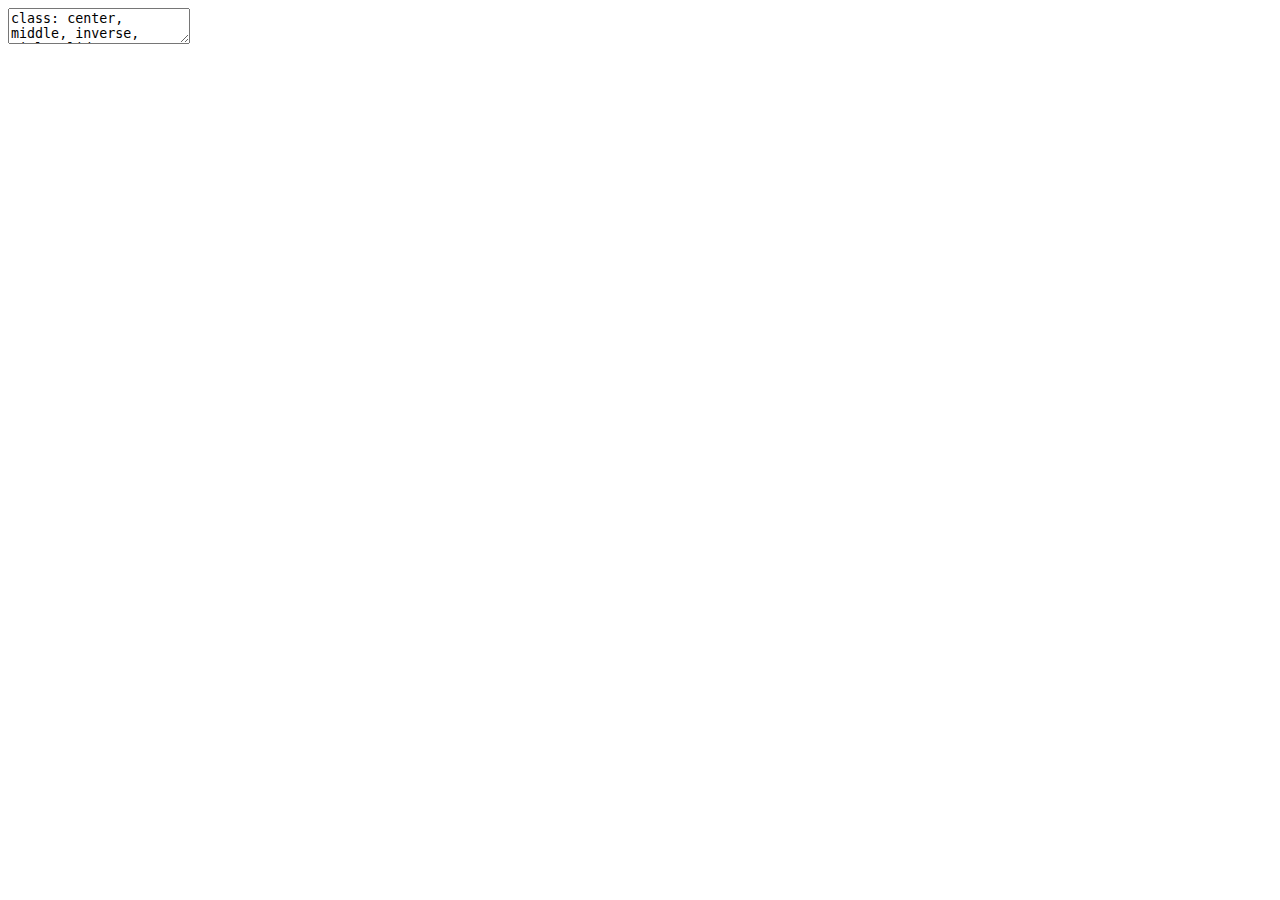
<file: Presentacion/Presentacion.html>
<!DOCTYPE html>
<html lang="" xml:lang="">
  <head>
    <title>Tasa de criminalidad en USA 1960</title>
    <meta charset="utf-8" />
    <meta name="author" content="Trabajo final Modelos Lineales" />
    <script src="libs/header-attrs/header-attrs.js"></script>
    <link href="libs/tile-view/tile-view.css" rel="stylesheet" />
    <script src="libs/tile-view/tile-view.js"></script>
    <link href="libs/panelset/panelset.css" rel="stylesheet" />
    <script src="libs/panelset/panelset.js"></script>
    <script src="libs/kePrint/kePrint.js"></script>
    <link href="libs/lightable/lightable.css" rel="stylesheet" />
    <link rel="stylesheet" href="xaringan-themer.css" type="text/css" />
    <link rel="stylesheet" href="sydney.css" type="text/css" />
  </head>
  <body>
    <textarea id="source">
class: center, middle, inverse, title-slide

# Tasa de criminalidad en USA 1960
## Ignacio Acosta, Mauro Loprete y Sofia Itté
### Trabajo final Modelos Lineales
### <img src="https://img.icons8.com/ios/50/000000/scales--v1.png"/>

---



class: header_background

# Índice 
&lt;h3&gt;
  &lt;ol&gt;
    &lt;li&gt; Objetivo &lt;/li&gt;
    &lt;li&gt; Resumen descriptivo &lt;/li&gt;
    &lt;li&gt; Modelo completo &lt;/li&gt;
    &lt;li&gt; Análisis de multicolinealidad &lt;/li&gt; 
    &lt;li&gt; Selección de modelos  &lt;/li&gt; 
    &lt;li&gt; Busqueda de observaciones atípicas y/o influyentes &lt;/li&gt; 
    &lt;li&gt; Revisión al supuesto de normalidad &lt;/li&gt;
    &lt;li&gt; Chequeo de homocedasticidad &lt;/li&gt;
    &lt;li&gt; Conclusiones &lt;/li&gt;
    &lt;li&gt; Pasos a futuro &lt;/li&gt;
    &lt;li&gt; Referencias &lt;/li&gt;
  &lt;/ol&gt;
&lt;/h3&gt;
---

class: header_background
# Objetivo

El objetivo de este trabajo es poder construir un modelo de regresión lineal múltiple que explique las tasa de criminalidad en USA (a través del número de ofensas
reportadas a la policía por habitante). 

Se cuenta con una tabla de datos, constituída por una observación por cada estado y 16 variables (una de ellas la tasa de criminalidad). 

Se construye un modelo :

- Asumiendo relación lineal entre las variables independientes y dependientes.
- Aditividad en los errores e independencia de las observaciones (Media independiente)
- Distribución normal, varianza constante y esperanza cero. 
.center[
&lt;h3&gt;
A lo largo de esta presentación se mostrara si esto es válido para nuestro ejemplo o bajo que condiciones se logra.
&lt;/h3&gt;
]
---

class: header_background
# Análisis descriptivo 

.panelset[
.panel[.panel-name[Tasa de criminalidad]
.center[
&lt;img src="Presentacion_files/figure-html/unnamed-chunk-1-1.png" width="450px" /&gt;

Esta claro que `\(y\)` presenta una distribución mediantamente asimétrica donde se tiene un intervalo modal de 500 y 800 ofensas (por habitante). 
]
]

.panel[.panel-name[Histogramas 1]

.center[
&lt;img src="Presentacion_files/figure-html/unnamed-chunk-2-1.png" width="450px" /&gt;
]

]

.panel[.panel-name[Histogramas 2]
.center[
&lt;img src="Presentacion_files/figure-html/unnamed-chunk-3-1.png" width="450px" /&gt;
]
]

.panel[.panel-name[Histogramas 3]

.center[
&lt;img src="Presentacion_files/figure-html/unnamed-chunk-4-1.png" width="450px" /&gt;
]

]

.panel[.panel-name[Mapa de correlación]
.center[
&lt;img src="Presentacion_files/figure-html/unnamed-chunk-5-1.png" width="450px" /&gt;
]
]
]

---

class: header_background

# Modelo Completo

.panelset[
.panel[.panel-name[Especificación]

&lt;h2&gt;
Como primera aproximación, se construye un modelo donde se incluyen todas las variables de la tabla de datos, en concreto el siguiente modelo de regresión lineal múltiple:
&lt;/h2&gt; 

`$$\hat{y} = \hat{\beta}_{0} + \hat{\beta}_{1}Time + \cdots + \hat{\beta}_{15}M$$`

.center[
&lt;h2&gt;
&lt;font color=#000000&gt; 
El modelo fue estimado médiante MCO, asumiendo el cumplimiento de los supuestos anteriormente mencionados, a continuación se mostraran test de significación y el coeficiente de
determinación para evaluar esta primera aproximación desde un punto de vista crítico.
&lt;/font&gt;
&lt;/h2&gt;
]
]

.panel[.panel-name[Prueba de significación]

Dado el supuesto de normalidad de los errores, podemos definir al estadísitico `\(F\)` como : 

`$$F_{obs} = \frac{SCE/Regresion.gl}{RSE^2}  = \frac{SCE/Regresion.gl}{SCR/Residuos.gl} = \frac{\sum{\left(\hat{y}_{i}-\bar{y}\right)^{2}}/Regresion.gl}{\sum{\left(y_{i}-\hat{y}_{i}\right)^{2}}/Residuos.gl}$$`


&lt;table class=" lightable-material lightable-striped lightable-hover table" style='font-family: "Source Sans Pro", helvetica, sans-serif; margin-left: auto; margin-right: auto; font-size: 12px; margin-left: auto; margin-right: auto;'&gt;
 &lt;thead&gt;
  &lt;tr&gt;
   &lt;th style="text-align:right;"&gt; `\(R^{2}\)` ajustado &lt;/th&gt;
   &lt;th style="text-align:right;"&gt; RSE &lt;/th&gt;
   &lt;th style="text-align:right;"&gt; F Observado &lt;/th&gt;
   &lt;th style="text-align:left;"&gt; P-valor &lt;/th&gt;
   &lt;th style="text-align:right;"&gt; Regresión.gl &lt;/th&gt;
   &lt;th style="text-align:right;"&gt; Residuos.gl &lt;/th&gt;
  &lt;/tr&gt;
 &lt;/thead&gt;
&lt;tbody&gt;
  &lt;tr&gt;
   &lt;td style="text-align:right;"&gt; 70.781 &lt;/td&gt;
   &lt;td style="text-align:right;"&gt; 209.064 &lt;/td&gt;
   &lt;td style="text-align:right;"&gt; 8.429 &lt;/td&gt;
   &lt;td style="text-align:left;"&gt; Aproximadamente cero &lt;/td&gt;
   &lt;td style="text-align:right;"&gt; 15 &lt;/td&gt;
   &lt;td style="text-align:right;"&gt; 31 &lt;/td&gt;
  &lt;/tr&gt;
&lt;/tbody&gt;
&lt;/table&gt;

Como se puede ver tenemos un modelo significativo para cualquier valor de `\(\alpha\)`, ahora veamos el nivel de significación de cada variable.
.panel[.panel-name[Significación de variables]

.scroll-box-16[

&lt;table class=" lightable-material lightable-striped lightable-hover table" style='font-family: "Source Sans Pro", helvetica, sans-serif; margin-left: auto; margin-right: auto; font-size: 12px; margin-left: auto; margin-right: auto;'&gt;
 &lt;thead&gt;
  &lt;tr&gt;
   &lt;th style="text-align:left;"&gt; Variable &lt;/th&gt;
   &lt;th style="text-align:right;"&gt; Estimación &lt;/th&gt;
   &lt;th style="text-align:right;"&gt; P valor &lt;/th&gt;
   &lt;th style="text-align:left;"&gt; `\(\left(H_{0}^{\alpha = 0.05}\right)\beta_{i} = 0\)` &lt;/th&gt;
  &lt;/tr&gt;
 &lt;/thead&gt;
&lt;tbody&gt;
  &lt;tr&gt;
   &lt;td style="text-align:left;font-weight: bold;color: black !important;background-color: #EBDEF0 !important;"&gt; Intercepto &lt;/td&gt;
   &lt;td style="text-align:right;font-weight: bold;color: black !important;background-color: #EBDEF0 !important;"&gt; -5984.288 &lt;/td&gt;
   &lt;td style="text-align:right;font-weight: bold;color: black !important;background-color: #EBDEF0 !important;"&gt; 0.001 &lt;/td&gt;
   &lt;td style="text-align:left;font-weight: bold;color: black !important;background-color: #EBDEF0 !important;"&gt; Se rechaza H0 &lt;/td&gt;
  &lt;/tr&gt;
  &lt;tr&gt;
   &lt;td style="text-align:left;font-weight: bold;color: black !important;background-color: #EBDEF0 !important;"&gt; Número de Hombres 14-24 / 1.000 &lt;/td&gt;
   &lt;td style="text-align:right;font-weight: bold;color: black !important;background-color: #EBDEF0 !important;"&gt; 8.783 &lt;/td&gt;
   &lt;td style="text-align:right;font-weight: bold;color: black !important;background-color: #EBDEF0 !important;"&gt; 0.043 &lt;/td&gt;
   &lt;td style="text-align:left;font-weight: bold;color: black !important;background-color: #EBDEF0 !important;"&gt; Se rechaza H0 &lt;/td&gt;
  &lt;/tr&gt;
  &lt;tr&gt;
   &lt;td style="text-align:left;"&gt; Indicadora Estado Sur &lt;/td&gt;
   &lt;td style="text-align:right;"&gt; -3.803 &lt;/td&gt;
   &lt;td style="text-align:right;"&gt; 0.980 &lt;/td&gt;
   &lt;td style="text-align:left;"&gt; No se rechaza H0 &lt;/td&gt;
  &lt;/tr&gt;
  &lt;tr&gt;
   &lt;td style="text-align:left;font-weight: bold;color: black !important;background-color: #EBDEF0 !important;"&gt; Indice Escolaridad &lt;/td&gt;
   &lt;td style="text-align:right;font-weight: bold;color: black !important;background-color: #EBDEF0 !important;"&gt; 18.832 &lt;/td&gt;
   &lt;td style="text-align:right;font-weight: bold;color: black !important;background-color: #EBDEF0 !important;"&gt; 0.005 &lt;/td&gt;
   &lt;td style="text-align:left;font-weight: bold;color: black !important;background-color: #EBDEF0 !important;"&gt; Se rechaza H0 &lt;/td&gt;
  &lt;/tr&gt;
  &lt;tr&gt;
   &lt;td style="text-align:left;"&gt; Gasto per cápita 1.960 &lt;/td&gt;
   &lt;td style="text-align:right;"&gt; 19.280 &lt;/td&gt;
   &lt;td style="text-align:right;"&gt; 0.079 &lt;/td&gt;
   &lt;td style="text-align:left;"&gt; No se rechaza H0 &lt;/td&gt;
  &lt;/tr&gt;
  &lt;tr&gt;
   &lt;td style="text-align:left;"&gt; Gasto per cápita 1.959 &lt;/td&gt;
   &lt;td style="text-align:right;"&gt; -10.942 &lt;/td&gt;
   &lt;td style="text-align:right;"&gt; 0.359 &lt;/td&gt;
   &lt;td style="text-align:left;"&gt; No se rechaza H0 &lt;/td&gt;
  &lt;/tr&gt;
  &lt;tr&gt;
   &lt;td style="text-align:left;"&gt; Tasa participación masculina 14-24 por 1.000 &lt;/td&gt;
   &lt;td style="text-align:right;"&gt; -0.664 &lt;/td&gt;
   &lt;td style="text-align:right;"&gt; 0.655 &lt;/td&gt;
   &lt;td style="text-align:left;"&gt; No se rechaza H0 &lt;/td&gt;
  &lt;/tr&gt;
  &lt;tr&gt;
   &lt;td style="text-align:left;"&gt; Hombres cada 1.000 mujeres &lt;/td&gt;
   &lt;td style="text-align:right;"&gt; 1.741 &lt;/td&gt;
   &lt;td style="text-align:right;"&gt; 0.399 &lt;/td&gt;
   &lt;td style="text-align:left;"&gt; No se rechaza H0 &lt;/td&gt;
  &lt;/tr&gt;
  &lt;tr&gt;
   &lt;td style="text-align:left;"&gt; Población cada 100.000 &lt;/td&gt;
   &lt;td style="text-align:right;"&gt; -0.733 &lt;/td&gt;
   &lt;td style="text-align:right;"&gt; 0.574 &lt;/td&gt;
   &lt;td style="text-align:left;"&gt; No se rechaza H0 &lt;/td&gt;
  &lt;/tr&gt;
  &lt;tr&gt;
   &lt;td style="text-align:left;"&gt; Número de no caucásicos cada 1.000 habitantes &lt;/td&gt;
   &lt;td style="text-align:right;"&gt; 0.420 &lt;/td&gt;
   &lt;td style="text-align:right;"&gt; 0.521 &lt;/td&gt;
   &lt;td style="text-align:left;"&gt; No se rechaza H0 &lt;/td&gt;
  &lt;/tr&gt;
  &lt;tr&gt;
   &lt;td style="text-align:left;"&gt; Tasa desempleo urbana Hombres 14-24 por 1.000 &lt;/td&gt;
   &lt;td style="text-align:right;"&gt; -5.827 &lt;/td&gt;
   &lt;td style="text-align:right;"&gt; 0.176 &lt;/td&gt;
   &lt;td style="text-align:left;"&gt; No se rechaza H0 &lt;/td&gt;
  &lt;/tr&gt;
  &lt;tr&gt;
   &lt;td style="text-align:left;"&gt; Tasa desempleo urbana Hombres 35-39 por 1.000 &lt;/td&gt;
   &lt;td style="text-align:right;"&gt; 16.780 &lt;/td&gt;
   &lt;td style="text-align:right;"&gt; 0.050 &lt;/td&gt;
   &lt;td style="text-align:left;"&gt; No se rechaza H0 &lt;/td&gt;
  &lt;/tr&gt;
  &lt;tr&gt;
   &lt;td style="text-align:left;"&gt; Producto bruto interno per cápita &lt;/td&gt;
   &lt;td style="text-align:right;"&gt; 0.962 &lt;/td&gt;
   &lt;td style="text-align:right;"&gt; 0.361 &lt;/td&gt;
   &lt;td style="text-align:left;"&gt; No se rechaza H0 &lt;/td&gt;
  &lt;/tr&gt;
  &lt;tr&gt;
   &lt;td style="text-align:left;font-weight: bold;color: black !important;background-color: #EBDEF0 !important;"&gt; Desigualdad ingreso &lt;/td&gt;
   &lt;td style="text-align:right;font-weight: bold;color: black !important;background-color: #EBDEF0 !important;"&gt; 7.067 &lt;/td&gt;
   &lt;td style="text-align:right;font-weight: bold;color: black !important;background-color: #EBDEF0 !important;"&gt; 0.004 &lt;/td&gt;
   &lt;td style="text-align:left;font-weight: bold;color: black !important;background-color: #EBDEF0 !important;"&gt; Se rechaza H0 &lt;/td&gt;
  &lt;/tr&gt;
  &lt;tr&gt;
   &lt;td style="text-align:left;font-weight: bold;color: black !important;background-color: #EBDEF0 !important;"&gt; Probabilidad Encarcelamiento &lt;/td&gt;
   &lt;td style="text-align:right;font-weight: bold;color: black !important;background-color: #EBDEF0 !important;"&gt; -48.553 &lt;/td&gt;
   &lt;td style="text-align:right;font-weight: bold;color: black !important;background-color: #EBDEF0 !important;"&gt; 0.041 &lt;/td&gt;
   &lt;td style="text-align:left;font-weight: bold;color: black !important;background-color: #EBDEF0 !important;"&gt; Se rechaza H0 &lt;/td&gt;
  &lt;/tr&gt;
  &lt;tr&gt;
   &lt;td style="text-align:left;"&gt; Tiempo de estadía en cárceles &lt;/td&gt;
   &lt;td style="text-align:right;"&gt; -3.479 &lt;/td&gt;
   &lt;td style="text-align:right;"&gt; 0.631 &lt;/td&gt;
   &lt;td style="text-align:left;"&gt; No se rechaza H0 &lt;/td&gt;
  &lt;/tr&gt;
&lt;/tbody&gt;
&lt;/table&gt;
]

Tan solo 4 son las variables que de manera independiente logran un aporte significativo al momento de explicar el comportamiento de la tasa de criminalidad,
**hay problemas de especificación**.
]
]
]
---
class: header_background

# Análisis de multicolinealidad

Como se vió previamente, el modelo presentado hasta el momento es globalmente significativo, sin embargo tan solo 4 de las variables 
consideradas son significativas de manera independiente (presente todas las demás), es por esto que se cuantificará la intensidad de la multicolinealidad con 
el **Factor de inflación de varianza**.

El **VIF** nos indica en cuantas unidades se incrementa la varianza del estimador ante presencia de colinealidad y se define como : 

.scroll-box-14[

&lt;table class=" lightable-material lightable-striped lightable-hover table" style='font-family: "Source Sans Pro", helvetica, sans-serif; margin-left: auto; margin-right: auto; font-size: 12px; margin-left: auto; margin-right: auto;'&gt;
 &lt;thead&gt;
  &lt;tr&gt;
   &lt;th style="text-align:left;"&gt; Variable &lt;/th&gt;
   &lt;th style="text-align:right;"&gt; VIF &lt;/th&gt;
   &lt;th style="text-align:left;"&gt; Prueba &lt;/th&gt;
  &lt;/tr&gt;
 &lt;/thead&gt;
&lt;tbody&gt;
  &lt;tr&gt;
   &lt;td style="text-align:left;"&gt; Número de Hombres 14-24 / 1.000 &lt;/td&gt;
   &lt;td style="text-align:right;"&gt; 2.892 &lt;/td&gt;
   &lt;td style="text-align:left;"&gt; No hay problema de colinealidad &lt;/td&gt;
  &lt;/tr&gt;
  &lt;tr&gt;
   &lt;td style="text-align:left;"&gt; Indicadora Estado Sur &lt;/td&gt;
   &lt;td style="text-align:right;"&gt; 5.343 &lt;/td&gt;
   &lt;td style="text-align:left;"&gt; No hay problema de colinealidad &lt;/td&gt;
  &lt;/tr&gt;
  &lt;tr&gt;
   &lt;td style="text-align:left;"&gt; Indice Escolaridad &lt;/td&gt;
   &lt;td style="text-align:right;"&gt; 5.077 &lt;/td&gt;
   &lt;td style="text-align:left;"&gt; No hay problema de colinealidad &lt;/td&gt;
  &lt;/tr&gt;
  &lt;tr&gt;
   &lt;td style="text-align:left;font-weight: bold;color: black !important;background-color: #EBDEF0 !important;"&gt; Gasto per cápita 1.960 &lt;/td&gt;
   &lt;td style="text-align:right;font-weight: bold;color: black !important;background-color: #EBDEF0 !important;"&gt; 104.659 &lt;/td&gt;
   &lt;td style="text-align:left;font-weight: bold;color: black !important;background-color: #EBDEF0 !important;"&gt; Problema de colinealidad &lt;/td&gt;
  &lt;/tr&gt;
  &lt;tr&gt;
   &lt;td style="text-align:left;font-weight: bold;color: black !important;background-color: #EBDEF0 !important;"&gt; Gasto per cápita 1.959 &lt;/td&gt;
   &lt;td style="text-align:right;font-weight: bold;color: black !important;background-color: #EBDEF0 !important;"&gt; 113.559 &lt;/td&gt;
   &lt;td style="text-align:left;font-weight: bold;color: black !important;background-color: #EBDEF0 !important;"&gt; Problema de colinealidad &lt;/td&gt;
  &lt;/tr&gt;
  &lt;tr&gt;
   &lt;td style="text-align:left;"&gt; Tasa participación masculina 14-24 por 1.000 &lt;/td&gt;
   &lt;td style="text-align:right;"&gt; 3.713 &lt;/td&gt;
   &lt;td style="text-align:left;"&gt; No hay problema de colinealidad &lt;/td&gt;
  &lt;/tr&gt;
  &lt;tr&gt;
   &lt;td style="text-align:left;"&gt; Hombres cada 1.000 mujeres &lt;/td&gt;
   &lt;td style="text-align:right;"&gt; 3.786 &lt;/td&gt;
   &lt;td style="text-align:left;"&gt; No hay problema de colinealidad &lt;/td&gt;
  &lt;/tr&gt;
  &lt;tr&gt;
   &lt;td style="text-align:left;"&gt; Población cada 100.000 &lt;/td&gt;
   &lt;td style="text-align:right;"&gt; 2.537 &lt;/td&gt;
   &lt;td style="text-align:left;"&gt; No hay problema de colinealidad &lt;/td&gt;
  &lt;/tr&gt;
  &lt;tr&gt;
   &lt;td style="text-align:left;"&gt; Número de no caucásicos cada 1.000 habitantes &lt;/td&gt;
   &lt;td style="text-align:right;"&gt; 4.674 &lt;/td&gt;
   &lt;td style="text-align:left;"&gt; No hay problema de colinealidad &lt;/td&gt;
  &lt;/tr&gt;
  &lt;tr&gt;
   &lt;td style="text-align:left;"&gt; Tasa desempleo urbana Hombres 14-24 por 1.000 &lt;/td&gt;
   &lt;td style="text-align:right;"&gt; 6.064 &lt;/td&gt;
   &lt;td style="text-align:left;"&gt; No hay problema de colinealidad &lt;/td&gt;
  &lt;/tr&gt;
  &lt;tr&gt;
   &lt;td style="text-align:left;"&gt; Tasa desempleo urbana Hombres 35-39 por 1.000 &lt;/td&gt;
   &lt;td style="text-align:right;"&gt; 5.089 &lt;/td&gt;
   &lt;td style="text-align:left;"&gt; No hay problema de colinealidad &lt;/td&gt;
  &lt;/tr&gt;
  &lt;tr&gt;
   &lt;td style="text-align:left;font-weight: bold;color: black !important;background-color: #EBDEF0 !important;"&gt; Producto bruto interno per cápita &lt;/td&gt;
   &lt;td style="text-align:right;font-weight: bold;color: black !important;background-color: #EBDEF0 !important;"&gt; 10.530 &lt;/td&gt;
   &lt;td style="text-align:left;font-weight: bold;color: black !important;background-color: #EBDEF0 !important;"&gt; Problema de colinealidad &lt;/td&gt;
  &lt;/tr&gt;
  &lt;tr&gt;
   &lt;td style="text-align:left;"&gt; Desigualdad ingreso &lt;/td&gt;
   &lt;td style="text-align:right;"&gt; 8.645 &lt;/td&gt;
   &lt;td style="text-align:left;"&gt; No hay problema de colinealidad &lt;/td&gt;
  &lt;/tr&gt;
  &lt;tr&gt;
   &lt;td style="text-align:left;"&gt; Probabilidad Encarcelamiento &lt;/td&gt;
   &lt;td style="text-align:right;"&gt; 2.809 &lt;/td&gt;
   &lt;td style="text-align:left;"&gt; No hay problema de colinealidad &lt;/td&gt;
  &lt;/tr&gt;
  &lt;tr&gt;
   &lt;td style="text-align:left;"&gt; Tiempo de estadía en cárceles &lt;/td&gt;
   &lt;td style="text-align:right;"&gt; 2.714 &lt;/td&gt;
   &lt;td style="text-align:left;"&gt; No hay problema de colinealidad &lt;/td&gt;
  &lt;/tr&gt;
&lt;/tbody&gt;
&lt;/table&gt;
]

En base a esto, vamos a realizar un proceso de selección por el método de **Stepwise** basado en el F-Test

---
class: header_background

# Selección de modelos : stepWise



.scroll-box-14[
&lt;table class=" lightable-material lightable-striped lightable-hover table" style='font-family: "Source Sans Pro", helvetica, sans-serif; margin-left: auto; margin-right: auto; font-size: 12px; margin-left: auto; margin-right: auto;'&gt;
 &lt;thead&gt;
  &lt;tr&gt;
   &lt;th style="text-align:left;"&gt; Variable &lt;/th&gt;
   &lt;th style="text-align:right;"&gt; Estimación &lt;/th&gt;
   &lt;th style="text-align:right;"&gt; Error estándar &lt;/th&gt;
   &lt;th style="text-align:right;"&gt; Estadístico F &lt;/th&gt;
   &lt;th style="text-align:right;"&gt; P valor &lt;/th&gt;
   &lt;th style="text-align:left;"&gt; `\(\left(H_{0}^{\alpha = 0.05}\right)\beta_{i} = 0\)` &lt;/th&gt;
  &lt;/tr&gt;
 &lt;/thead&gt;
&lt;tbody&gt;
  &lt;tr&gt;
   &lt;td style="text-align:left;"&gt; Intercepto &lt;/td&gt;
   &lt;td style="text-align:right;"&gt; -5040.505 &lt;/td&gt;
   &lt;td style="text-align:right;"&gt; 899.843 &lt;/td&gt;
   &lt;td style="text-align:right;"&gt; -5.602 &lt;/td&gt;
   &lt;td style="text-align:right;"&gt; 0.000 &lt;/td&gt;
   &lt;td style="text-align:left;"&gt; Se rechaza H0 &lt;/td&gt;
  &lt;/tr&gt;
  &lt;tr&gt;
   &lt;td style="text-align:left;"&gt; Gasto per capita en policía 1960 &lt;/td&gt;
   &lt;td style="text-align:right;"&gt; 11.502 &lt;/td&gt;
   &lt;td style="text-align:right;"&gt; 1.375 &lt;/td&gt;
   &lt;td style="text-align:right;"&gt; 8.363 &lt;/td&gt;
   &lt;td style="text-align:right;"&gt; 0.000 &lt;/td&gt;
   &lt;td style="text-align:left;"&gt; Se rechaza H0 &lt;/td&gt;
  &lt;/tr&gt;
  &lt;tr&gt;
   &lt;td style="text-align:left;"&gt; Desigualdad del ingreso &lt;/td&gt;
   &lt;td style="text-align:right;"&gt; 6.765 &lt;/td&gt;
   &lt;td style="text-align:right;"&gt; 1.394 &lt;/td&gt;
   &lt;td style="text-align:right;"&gt; 4.855 &lt;/td&gt;
   &lt;td style="text-align:right;"&gt; 0.000 &lt;/td&gt;
   &lt;td style="text-align:left;"&gt; Se rechaza H0 &lt;/td&gt;
  &lt;/tr&gt;
  &lt;tr&gt;
   &lt;td style="text-align:left;"&gt; Indice que refleja la escolaridad del estado &lt;/td&gt;
   &lt;td style="text-align:right;"&gt; 19.647 &lt;/td&gt;
   &lt;td style="text-align:right;"&gt; 4.475 &lt;/td&gt;
   &lt;td style="text-align:right;"&gt; 4.390 &lt;/td&gt;
   &lt;td style="text-align:right;"&gt; 0.000 &lt;/td&gt;
   &lt;td style="text-align:left;"&gt; Se rechaza H0 &lt;/td&gt;
  &lt;/tr&gt;
  &lt;tr&gt;
   &lt;td style="text-align:left;"&gt; Número de hombres entre 14 y 24 / 1000 &lt;/td&gt;
   &lt;td style="text-align:right;"&gt; 10.502 &lt;/td&gt;
   &lt;td style="text-align:right;"&gt; 3.330 &lt;/td&gt;
   &lt;td style="text-align:right;"&gt; 3.154 &lt;/td&gt;
   &lt;td style="text-align:right;"&gt; 0.003 &lt;/td&gt;
   &lt;td style="text-align:left;"&gt; Se rechaza H0 &lt;/td&gt;
  &lt;/tr&gt;
  &lt;tr&gt;
   &lt;td style="text-align:left;"&gt; Probabilidad de encarcelamiento &lt;/td&gt;
   &lt;td style="text-align:right;"&gt; -38.018 &lt;/td&gt;
   &lt;td style="text-align:right;"&gt; 15.281 &lt;/td&gt;
   &lt;td style="text-align:right;"&gt; -2.488 &lt;/td&gt;
   &lt;td style="text-align:right;"&gt; 0.017 &lt;/td&gt;
   &lt;td style="text-align:left;"&gt; Se rechaza H0 &lt;/td&gt;
  &lt;/tr&gt;
  &lt;tr&gt;
   &lt;td style="text-align:left;"&gt; Tasa de desempleo urbana hombres 35-39 años x 1000 &lt;/td&gt;
   &lt;td style="text-align:right;"&gt; 8.937 &lt;/td&gt;
   &lt;td style="text-align:right;"&gt; 4.091 &lt;/td&gt;
   &lt;td style="text-align:right;"&gt; 2.185 &lt;/td&gt;
   &lt;td style="text-align:right;"&gt; 0.035 &lt;/td&gt;
   &lt;td style="text-align:left;"&gt; Se rechaza H0 &lt;/td&gt;
  &lt;/tr&gt;
&lt;/tbody&gt;
&lt;/table&gt;
]

.center[

&lt;h3&gt;
&lt;font color = #00000&gt;
Obtenemos un modelo con 6 variables explicativas. Desde un plano explicativo podemos hacer mucho enfasís en los movimientos marginales (algo raro es el signo del 
nivel educativo) pero se pueden afirmar relaciones sumamente interesantes. 

Antes de dar por terminado, estudiaremos observaciones atípicas y el cumplimiento de los supuestos.
&lt;/font&gt;
&lt;/h3&gt;
]

---
class: header_background

# Análisis en las observaciones
.panelset[
.panel[.panel-name[Influyentes]
.center[
&lt;img src="Presentacion_files/figure-html/unnamed-chunk-11-1.png" width="450px" /&gt;
]
]

.panel[.panel-name[Atípicas]
.center[

&lt;img src="Presentacion_files/figure-html/unnamed-chunk-12-1.png" width="450px" /&gt;
]
]
.panel[.panel-name[Decisión]

&lt;h3&gt;
El estado número 11, 29 y 18 presentan problemas con la distancia de Cook, con este gráfico podemos afirmar que las observaciones 29 y 
11 son influyentes y atípicas, mientras que para la número 18 podemos ver que es muy cercana a cero, la esperanza de los errores por lo que es solamente influyente.
&lt;/h3&gt;

&lt;h3&gt;
&lt;font color = #000000&gt;
Por ende, se decide retirarlas del modelo reducido ya que las mismas tienen una influencia preponderante en la estimación. 
Como se vió en clase, observaciones de este tipo pueden llevar a un modelo alejado de la realidad.
&lt;/font&gt;
&lt;/h3&gt;
]
]
---

class: header_background
# Normalidad



.panelset[
.panel[.panel-name[Q-Q Plot]

.center[
&lt;img src="Presentacion_files/figure-html/unnamed-chunk-14-1.png" width="450px" /&gt;
]
]
.panel[.panel-name[Densidad teórica vs empírica]
.center[
&lt;img src="Presentacion_files/figure-html/unnamed-chunk-15-1.png" width="450px" /&gt;
]
]

.panel[.panel-name[Test]

&lt;table class=" lightable-material lightable-striped lightable-hover table" style='font-family: "Source Sans Pro", helvetica, sans-serif; margin-left: auto; margin-right: auto; font-size: 12px; margin-left: auto; margin-right: auto;'&gt;
 &lt;thead&gt;
  &lt;tr&gt;
   &lt;th style="text-align:left;"&gt; Test &lt;/th&gt;
   &lt;th style="text-align:right;"&gt; Pvalor &lt;/th&gt;
   &lt;th style="text-align:right;"&gt; Estadístico &lt;/th&gt;
   &lt;th style="text-align:left;"&gt; Resultado &lt;/th&gt;
  &lt;/tr&gt;
 &lt;/thead&gt;
&lt;tbody&gt;
  &lt;tr&gt;
   &lt;td style="text-align:left;"&gt; Lillie &lt;/td&gt;
   &lt;td style="text-align:right;"&gt; 0.148 &lt;/td&gt;
   &lt;td style="text-align:right;"&gt; 0.116 &lt;/td&gt;
   &lt;td style="text-align:left;"&gt; No rechazo normalidad &lt;/td&gt;
  &lt;/tr&gt;
  &lt;tr&gt;
   &lt;td style="text-align:left;"&gt; Shapiro &lt;/td&gt;
   &lt;td style="text-align:right;"&gt; 0.088 &lt;/td&gt;
   &lt;td style="text-align:right;"&gt; 0.955 &lt;/td&gt;
   &lt;td style="text-align:left;"&gt; No rechazo normalidad &lt;/td&gt;
  &lt;/tr&gt;
  &lt;tr&gt;
   &lt;td style="text-align:left;"&gt; Jarque Bera &lt;/td&gt;
   &lt;td style="text-align:right;"&gt; 0.119 &lt;/td&gt;
   &lt;td style="text-align:right;"&gt; 4.264 &lt;/td&gt;
   &lt;td style="text-align:left;"&gt; No rechazo normalidad &lt;/td&gt;
  &lt;/tr&gt;
&lt;/tbody&gt;
&lt;/table&gt;

]

]
---

class: header_background

# Homocedasticidad
.panelset[
.panel[.panel-name[Residuos]
.center[
&lt;img src="Presentacion_files/figure-html/unnamed-chunk-17-1.png" width="450px" /&gt;
]
]
.panel[.panel-name[Test]
&lt;table class=" lightable-material lightable-striped lightable-hover table" style='font-family: "Source Sans Pro", helvetica, sans-serif; margin-left: auto; margin-right: auto; font-size: 12px; margin-left: auto; margin-right: auto;'&gt;
 &lt;thead&gt;
  &lt;tr&gt;
   &lt;th style="text-align:left;"&gt; Test &lt;/th&gt;
   &lt;th style="text-align:right;"&gt; Pvalor &lt;/th&gt;
   &lt;th style="text-align:right;"&gt; Estadístico &lt;/th&gt;
   &lt;th style="text-align:left;"&gt; Resultado &lt;/th&gt;
  &lt;/tr&gt;
 &lt;/thead&gt;
&lt;tbody&gt;
  &lt;tr&gt;
   &lt;td style="text-align:left;"&gt; Breusch-Pagan &lt;/td&gt;
   &lt;td style="text-align:right;"&gt; 0.668 &lt;/td&gt;
   &lt;td style="text-align:right;"&gt; 4.066 &lt;/td&gt;
   &lt;td style="text-align:left;"&gt; No rechazo Homocedasticidad &lt;/td&gt;
  &lt;/tr&gt;
  &lt;tr&gt;
   &lt;td style="text-align:left;"&gt; White &lt;/td&gt;
   &lt;td style="text-align:right;"&gt; 0.595 &lt;/td&gt;
   &lt;td style="text-align:right;"&gt; 10.245 &lt;/td&gt;
   &lt;td style="text-align:left;"&gt; No rechazo Homocedasticidad &lt;/td&gt;
  &lt;/tr&gt;
  &lt;tr&gt;
   &lt;td style="text-align:left;"&gt; Glejser &lt;/td&gt;
   &lt;td style="text-align:right;"&gt; 0.709 &lt;/td&gt;
   &lt;td style="text-align:right;"&gt; 3.758 &lt;/td&gt;
   &lt;td style="text-align:left;"&gt; No rechazo Homocedasticidad &lt;/td&gt;
  &lt;/tr&gt;
&lt;/tbody&gt;
&lt;/table&gt;

]
]
---

class: header_background

# Modelo final

.panelset[
.panel[.panel-name[Significación del modelo]
.scroll-box-14[
&lt;table class=" lightable-material lightable-striped lightable-hover table" style='font-family: "Source Sans Pro", helvetica, sans-serif; margin-left: auto; margin-right: auto; font-size: 12px; margin-left: auto; margin-right: auto;'&gt;
 &lt;thead&gt;
  &lt;tr&gt;
   &lt;th style="text-align:left;"&gt; Variable &lt;/th&gt;
   &lt;th style="text-align:right;"&gt; Estimación &lt;/th&gt;
   &lt;th style="text-align:right;"&gt; Error estándar &lt;/th&gt;
   &lt;th style="text-align:left;"&gt; `\(\left(H_{0}^{\alpha = 0.05}\right)\beta_{i} = 0\)` &lt;/th&gt;
  &lt;/tr&gt;
 &lt;/thead&gt;
&lt;tbody&gt;
  &lt;tr&gt;
   &lt;td style="text-align:left;"&gt; Intercepto &lt;/td&gt;
   &lt;td style="text-align:right;"&gt; -5171.280 &lt;/td&gt;
   &lt;td style="text-align:right;"&gt; 806.238 &lt;/td&gt;
   &lt;td style="text-align:left;"&gt; Se rechaza H0 &lt;/td&gt;
  &lt;/tr&gt;
  &lt;tr&gt;
   &lt;td style="text-align:left;"&gt; Gasto per capita en policía 1960 &lt;/td&gt;
   &lt;td style="text-align:right;"&gt; 12.108 &lt;/td&gt;
   &lt;td style="text-align:right;"&gt; 1.470 &lt;/td&gt;
   &lt;td style="text-align:left;"&gt; Se rechaza H0 &lt;/td&gt;
  &lt;/tr&gt;
  &lt;tr&gt;
   &lt;td style="text-align:left;"&gt; Desigualdad del ingreso &lt;/td&gt;
   &lt;td style="text-align:right;"&gt; 7.016 &lt;/td&gt;
   &lt;td style="text-align:right;"&gt; 1.222 &lt;/td&gt;
   &lt;td style="text-align:left;"&gt; Se rechaza H0 &lt;/td&gt;
  &lt;/tr&gt;
  &lt;tr&gt;
   &lt;td style="text-align:left;"&gt; Indice que refleja la escolaridad del estado &lt;/td&gt;
   &lt;td style="text-align:right;"&gt; 19.835 &lt;/td&gt;
   &lt;td style="text-align:right;"&gt; 4.132 &lt;/td&gt;
   &lt;td style="text-align:left;"&gt; Se rechaza H0 &lt;/td&gt;
  &lt;/tr&gt;
  &lt;tr&gt;
   &lt;td style="text-align:left;"&gt; Número de hombres entre 14 y 24 / 1000 &lt;/td&gt;
   &lt;td style="text-align:right;"&gt; 10.575 &lt;/td&gt;
   &lt;td style="text-align:right;"&gt; 2.950 &lt;/td&gt;
   &lt;td style="text-align:left;"&gt; Se rechaza H0 &lt;/td&gt;
  &lt;/tr&gt;
  &lt;tr&gt;
   &lt;td style="text-align:left;"&gt; Probabilidad de encarcelamiento &lt;/td&gt;
   &lt;td style="text-align:right;"&gt; -37.296 &lt;/td&gt;
   &lt;td style="text-align:right;"&gt; 17.829 &lt;/td&gt;
   &lt;td style="text-align:left;"&gt; Se rechaza H0 &lt;/td&gt;
  &lt;/tr&gt;
  &lt;tr&gt;
   &lt;td style="text-align:left;"&gt; Tasa de desempleo urbana hombres 35-39 años x 1000 &lt;/td&gt;
   &lt;td style="text-align:right;"&gt; 8.743 &lt;/td&gt;
   &lt;td style="text-align:right;"&gt; 3.629 &lt;/td&gt;
   &lt;td style="text-align:left;"&gt; Se rechaza H0 &lt;/td&gt;
  &lt;/tr&gt;
&lt;/tbody&gt;
&lt;/table&gt;

]
- Signos de los regresores , "intuitivos" 
- Es mas importante la cantidad de hombres en edades jovenes que la situación del mercado labroal.
- La probabilidad de encarcelamiento impacta demasiado fuerte. 
]
.panel[.panel-name[Comparación]
&lt;table class=" lightable-material lightable-striped lightable-hover table" style='font-family: "Source Sans Pro", helvetica, sans-serif; margin-left: auto; margin-right: auto; font-size: 12px; margin-left: auto; margin-right: auto;'&gt;
 &lt;thead&gt;
  &lt;tr&gt;
   &lt;th style="text-align:left;"&gt; Modelo &lt;/th&gt;
   &lt;th style="text-align:right;"&gt; `\(R^{2}.adj\)` &lt;/th&gt;
   &lt;th style="text-align:right;"&gt; RSE &lt;/th&gt;
   &lt;th style="text-align:right;"&gt; SCE &lt;/th&gt;
   &lt;th style="text-align:right;"&gt; F Obs. &lt;/th&gt;
   &lt;th style="text-align:right;"&gt; P-valor*100 &lt;/th&gt;
   &lt;th style="text-align:right;"&gt; Regresión.gl &lt;/th&gt;
   &lt;th style="text-align:right;"&gt; Residuos.gl &lt;/th&gt;
  &lt;/tr&gt;
 &lt;/thead&gt;
&lt;tbody&gt;
  &lt;tr&gt;
   &lt;td style="text-align:left;"&gt; Modelo Reducido e intervenido &lt;/td&gt;
   &lt;td style="text-align:right;"&gt; 80.056 &lt;/td&gt;
   &lt;td style="text-align:right;"&gt; 170.265 &lt;/td&gt;
   &lt;td style="text-align:right;"&gt; 5177779 &lt;/td&gt;
   &lt;td style="text-align:right;"&gt; 29.767 &lt;/td&gt;
   &lt;td style="text-align:right;"&gt; 0 &lt;/td&gt;
   &lt;td style="text-align:right;"&gt; 6 &lt;/td&gt;
   &lt;td style="text-align:right;"&gt; 37 &lt;/td&gt;
  &lt;/tr&gt;
  &lt;tr&gt;
   &lt;td style="text-align:left;"&gt; Modelo Completo &lt;/td&gt;
   &lt;td style="text-align:right;"&gt; 70.781 &lt;/td&gt;
   &lt;td style="text-align:right;"&gt; 209.064 &lt;/td&gt;
   &lt;td style="text-align:right;"&gt; 5547013 &lt;/td&gt;
   &lt;td style="text-align:right;"&gt; 8.429 &lt;/td&gt;
   &lt;td style="text-align:right;"&gt; 0 &lt;/td&gt;
   &lt;td style="text-align:right;"&gt; 15 &lt;/td&gt;
   &lt;td style="text-align:right;"&gt; 31 &lt;/td&gt;
  &lt;/tr&gt;
&lt;/tbody&gt;
&lt;/table&gt;
]
.panel[.panel-name[Reflexiones]

- Signos de los regresores , "intuitivos" 
- Es mas importante la cantidad de hombres en edades jovenes que la situación del mercado labroal.
- La probabilidad de encarcelamiento impacta demasiado fuerte. 

]
]

---
class: header_background

# Conclusiones

La construcción del modelo se basó en tres pilares fundamentales  : 

- **Fidelidad en la representación**

- **Balance**

- **Control**

Un detalle final es que la eliminación de las 3 observaciones ponen en jaque a los spuestos planteados, este modelo no se va a adecuar a estos 3 Estados,
una posible solución a futuros trabajos sería aplicar *Boostrap residuals* en el modelo sin intervenir y aproximar la variabilidad de los estimadores.

---

class: header_background

# Referencias
.scroll-box-26[
[Âll20] K. MÃ¼ller. _here: A Simpler Way to Find Your Files_. R package
version 1.0.1. 2020. URL:
[https://CRAN.R-project.org/package=here](https://CRAN.R-project.org/package=here).

[Bra+21] A. Bray, C. Ismay, et al. _infer: Tidy Statistical Inference_.
R package version 0.5.4. 2021. URL:
[https://CRAN.R-project.org/package=infer](https://CRAN.R-project.org/package=infer).

[BW20] S. M. Bache and H. Wickham. _magrittr: A Forward-Pipe Operator
for R_. R package version 2.0.1. 2020. URL:
[https://CRAN.R-project.org/package=magrittr](https://CRAN.R-project.org/package=magrittr).

[Cor21] R Core Team. _R: A Language and Environment for Statistical
Computing_. R Foundation for Statistical Computing. Vienna, Austria,
2021. URL: [https://www.R-project.org/](https://www.R-project.org/).

[Far05] J. J. Faraway. _Linear models with R_. 2005.

[Far20] T. J. Farrar. _skedastic: Heteroskedasticity Diagnostics for
Linear Regression Models_. R Package Version 1.0.0. Bellville, South
Africa, 2020. URL:
[https://github.com/tjfarrar/skedastic](https://github.com/tjfarrar/skedastic).

[Far21] T. Farrar. _skedastic: Heteroskedasticity Diagnostics for
Linear Regression Models_. R package version 1.0.3. 2021. URL:
[https://github.com/tjfarrar/skedastic](https://github.com/tjfarrar/skedastic).

[FW19] J. Fox and S. Weisberg. _An R Companion to Applied Regression_.
Third. Thousand Oaks CA: Sage, 2019. URL:
[https://socialsciences.mcmaster.ca/jfox/Books/Companion/](https://socialsciences.mcmaster.ca/jfox/Books/Companion/).

[FWP20] J. Fox, S. Weisberg, et al. _car: Companion to Applied
Regression_. R package version 3.0-10. 2020. URL:
[https://CRAN.R-project.org/package=car](https://CRAN.R-project.org/package=car).

[FWP20] J. Fox, S. Weisberg, et al. _carData: Companion to Applied
Regression Data Sets_. R package version 3.0-4. 2020. URL:
[https://CRAN.R-project.org/package=carData](https://CRAN.R-project.org/package=carData).

[GL15] J. Gross and U. Ligges. _nortest: Tests for Normality_. R
package version 1.0-4. 2015. URL:
[https://CRAN.R-project.org/package=nortest](https://CRAN.R-project.org/package=nortest).

[Gle69] H. Glejser. _A new test for heteroskedasticity_. s.n., 1969.

[Hot+20] T. Hothorn, A. Zeileis, et al. _lmtest: Testing Linear
Regression Models_. R package version 0.9-38. 2020. URL:
[https://CRAN.R-project.org/package=lmtest](https://CRAN.R-project.org/package=lmtest).

[HT18] M. Horikoshi and Y. Tang. _ggfortify: Data Visualization Tools
for Statistical Analysis Results_. 2018. URL:
[https://CRAN.R-project.org/package=ggfortify](https://CRAN.R-project.org/package=ggfortify).

[HT20] M. Horikoshi and Y. Tang. _ggfortify: Data Visualization Tools
for Statistical Analysis Results_. R package version 0.4.11. 2020. URL:
[https://github.com/sinhrks/ggfortify](https://github.com/sinhrks/ggfortify).

[HW20] L. Henry and H. Wickham. _purrr: Functional Programming Tools_.
R package version 0.3.4. 2020. URL:
[https://CRAN.R-project.org/package=purrr](https://CRAN.R-project.org/package=purrr).

[Kuh20] M. Kuhn. _dials: Tools for Creating Tuning Parameter Values_. R
package version 0.0.9. 2020. URL:
[https://CRAN.R-project.org/package=dials](https://CRAN.R-project.org/package=dials).

[Kuh20] M. Kuhn. _modeldata: Data Sets Used Useful for Modeling
Packages_. R package version 0.1.0. 2020. URL:
[https://CRAN.R-project.org/package=modeldata](https://CRAN.R-project.org/package=modeldata).

[Kuh21] M. Kuhn. _tune: Tidy Tuning Tools_. R package version 0.1.5.
2021. URL:
[https://CRAN.R-project.org/package=tune](https://CRAN.R-project.org/package=tune).

[KV21] M. Kuhn and D. Vaughan. _parsnip: A Common API to Modeling and
Analysis Functions_. R package version 0.1.6. 2021. URL:
[https://CRAN.R-project.org/package=parsnip](https://CRAN.R-project.org/package=parsnip).

[KW20] M. Kuhn and H. Wickham. _Tidymodels: a collection of packages
for modeling and machine learning using tidyverse principles._ 2020.
URL: [https://www.tidymodels.org](https://www.tidymodels.org).

[KW21] M. Kuhn and H. Wickham. _tidymodels: Easily Install and Load the
Tidymodels Packages_. R package version 0.1.3. 2021. URL:
[https://CRAN.R-project.org/package=tidymodels](https://CRAN.R-project.org/package=tidymodels).

[RHC21] D. Robinson, A. Hayes, et al. _broom: Convert Statistical
Objects into Tidy Tibbles_. R package version 0.7.6. 2021. URL:
[https://CRAN.R-project.org/package=broom](https://CRAN.R-project.org/package=broom).

[RK19] T. Rinker and D. Kurkiewicz. _pacman: Package Management Tool_.
R package version 0.5.1. 2019. URL:
[https://github.com/trinker/pacman](https://github.com/trinker/pacman).

[RS08] A. C. Rencher and G. B. Schaalje. _Linear models in statistics_.
Wiley-Interscience, 2008.

[Sch+21] B. Schloerke, D. Cook, et al. _GGally: Extension to ggplot2_.
R package version 2.1.1. 2021. URL:
[https://CRAN.R-project.org/package=GGally](https://CRAN.R-project.org/package=GGally).

[TH20] A. Trapletti and K. Hornik. _tseries: Time Series Analysis and
Computational Finance_. R package version 0.10-48. 2020. URL:
[https://CRAN.R-project.org/package=tseries](https://CRAN.R-project.org/package=tseries).

[THL16] Y. Tang, M. Horikoshi, et al. "ggfortify: Unified Interface to
Visualize Statistical Result of Popular R Packages". In: _The R
Journal_ 8 (2 2016). URL:
[https://journal.r-project.org/](https://journal.r-project.org/).

[WH20] H. Wickham and J. Hester. _readr: Read Rectangular Text Data_. R
package version 1.4.0. 2020. URL:
[https://CRAN.R-project.org/package=readr](https://CRAN.R-project.org/package=readr).

[Wic+19] H. Wickham, M. Averick, et al. "Welcome to the tidyverse". In:
_Journal of Open Source Software_ 4.43 (2019), p. 1686. DOI:
[10.21105/joss.01686](https://doi.org/10.21105%2Fjoss.01686).

[Wic+20] H. Wickham, W. Chang, et al. _ggplot2: Create Elegant Data
Visualisations Using the Grammar of Graphics_. R package version 3.3.3.
2020. URL:
[https://CRAN.R-project.org/package=ggplot2](https://CRAN.R-project.org/package=ggplot2).

[Wic+21] H. Wickham, R. FranÃ§ois, et al. _dplyr: A Grammar of Data
Manipulation_. R package version 1.0.6. 2021. URL:
[https://CRAN.R-project.org/package=dplyr](https://CRAN.R-project.org/package=dplyr).

[Wic07] H. Wickham. "Reshaping Data with the reshape Package". In:
_Journal of Statistical Software_ 21.12 (2007), pp. 1-20. URL:
[http://www.jstatsoft.org/v21/i12/](http://www.jstatsoft.org/v21/i12/).

[Wic20] H. Wickham. _reshape2: Flexibly Reshape Data: A Reboot of the
Reshape Package_. R package version 1.4.4. 2020. URL:
[https://github.com/hadley/reshape](https://github.com/hadley/reshape).

[Wic21] H. Wickham. _tidyr: Tidy Messy Data_. R package version 1.1.3.
2021. URL:
[https://CRAN.R-project.org/package=tidyr](https://CRAN.R-project.org/package=tidyr).

[WS20] H. Wickham and D. Seidel. _scales: Scale Functions for
Visualization_. R package version 1.1.1. 2020. URL:
[https://CRAN.R-project.org/package=scales](https://CRAN.R-project.org/package=scales).

[Xie14] Y. Xie. "knitr: A Comprehensive Tool for Reproducible Research
in R". In: _Implementing Reproducible Computational Research_. Ed. by
V. Stodden, F. Leisch and R. D. Peng. ISBN 978-1466561595. Chapman and
Hall/CRC, 2014. URL:
[http://www.crcpress.com/product/isbn/9781466561595](http://www.crcpress.com/product/isbn/9781466561595).

[Xie21] Y. Xie. _knitr: A General-Purpose Package for Dynamic Report
Generation in R_. R package version 1.33. 2021. URL:
[https://yihui.org/knitr/](https://yihui.org/knitr/).

[ZG05] A. Zeileis and G. Grothendieck. "zoo: S3 Infrastructure for
Regular and Irregular Time Series". In: _Journal of Statistical
Software_ 14.6 (2005), pp. 1-27. DOI:
[10.18637/jss.v014.i06](https://doi.org/10.18637%2Fjss.v014.i06).

[ZGR21] A. Zeileis, G. Grothendieck, et al. _zoo: S3 Infrastructure for
Regular and Irregular Time Series (Z's Ordered Observations)_. R
package version 1.8-9. 2021. URL:
[https://zoo.R-Forge.R-project.org/](https://zoo.R-Forge.R-project.org/).

[ZH02] A. Zeileis and T. Hothorn. "Diagnostic Checking in Regression
Relationships". In: _R News_ 2.3 (2002), pp. 7-10. URL:
[https://CRAN.R-project.org/doc/Rnews/](https://CRAN.R-project.org/doc/Rnews/).

[Zhu21] H. Zhu. _kableExtra: Construct Complex Table with kable and
Pipe Syntax_. R package version 1.3.4. 2021. URL:
[https://CRAN.R-project.org/package=kableExtra](https://CRAN.R-project.org/package=kableExtra).
]

    </textarea>
<style data-target="print-only">@media screen {.remark-slide-container{display:block;}.remark-slide-scaler{box-shadow:none;}}</style>
<script src="https://remarkjs.com/downloads/remark-latest.min.js"></script>
<script>var slideshow = remark.create({
"ratio": "16:9",
"highlightStyle": "github",
"slideNumberFormat": "%current%",
"highlightLines": true,
"countIncrementalSlides": false
});
if (window.HTMLWidgets) slideshow.on('afterShowSlide', function (slide) {
  window.dispatchEvent(new Event('resize'));
});
(function(d) {
  var s = d.createElement("style"), r = d.querySelector(".remark-slide-scaler");
  if (!r) return;
  s.type = "text/css"; s.innerHTML = "@page {size: " + r.style.width + " " + r.style.height +"; }";
  d.head.appendChild(s);
})(document);

(function(d) {
  var el = d.getElementsByClassName("remark-slides-area");
  if (!el) return;
  var slide, slides = slideshow.getSlides(), els = el[0].children;
  for (var i = 1; i < slides.length; i++) {
    slide = slides[i];
    if (slide.properties.continued === "true" || slide.properties.count === "false") {
      els[i - 1].className += ' has-continuation';
    }
  }
  var s = d.createElement("style");
  s.type = "text/css"; s.innerHTML = "@media print { .has-continuation { display: none; } }";
  d.head.appendChild(s);
})(document);
// delete the temporary CSS (for displaying all slides initially) when the user
// starts to view slides
(function() {
  var deleted = false;
  slideshow.on('beforeShowSlide', function(slide) {
    if (deleted) return;
    var sheets = document.styleSheets, node;
    for (var i = 0; i < sheets.length; i++) {
      node = sheets[i].ownerNode;
      if (node.dataset["target"] !== "print-only") continue;
      node.parentNode.removeChild(node);
    }
    deleted = true;
  });
})();
(function() {
  "use strict"
  // Replace <script> tags in slides area to make them executable
  var scripts = document.querySelectorAll(
    '.remark-slides-area .remark-slide-container script'
  );
  if (!scripts.length) return;
  for (var i = 0; i < scripts.length; i++) {
    var s = document.createElement('script');
    var code = document.createTextNode(scripts[i].textContent);
    s.appendChild(code);
    var scriptAttrs = scripts[i].attributes;
    for (var j = 0; j < scriptAttrs.length; j++) {
      s.setAttribute(scriptAttrs[j].name, scriptAttrs[j].value);
    }
    scripts[i].parentElement.replaceChild(s, scripts[i]);
  }
})();
(function() {
  var links = document.getElementsByTagName('a');
  for (var i = 0; i < links.length; i++) {
    if (/^(https?:)?\/\//.test(links[i].getAttribute('href'))) {
      links[i].target = '_blank';
    }
  }
})();
// adds .remark-code-has-line-highlighted class to <pre> parent elements
// of code chunks containing highlighted lines with class .remark-code-line-highlighted
(function(d) {
  const hlines = d.querySelectorAll('.remark-code-line-highlighted');
  const preParents = [];
  const findPreParent = function(line, p = 0) {
    if (p > 1) return null; // traverse up no further than grandparent
    const el = line.parentElement;
    return el.tagName === "PRE" ? el : findPreParent(el, ++p);
  };

  for (let line of hlines) {
    let pre = findPreParent(line);
    if (pre && !preParents.includes(pre)) preParents.push(pre);
  }
  preParents.forEach(p => p.classList.add("remark-code-has-line-highlighted"));
})(document);</script>

<script>
slideshow._releaseMath = function(el) {
  var i, text, code, codes = el.getElementsByTagName('code');
  for (i = 0; i < codes.length;) {
    code = codes[i];
    if (code.parentNode.tagName !== 'PRE' && code.childElementCount === 0) {
      text = code.textContent;
      if (/^\\\((.|\s)+\\\)$/.test(text) || /^\\\[(.|\s)+\\\]$/.test(text) ||
          /^\$\$(.|\s)+\$\$$/.test(text) ||
          /^\\begin\{([^}]+)\}(.|\s)+\\end\{[^}]+\}$/.test(text)) {
        code.outerHTML = code.innerHTML;  // remove <code></code>
        continue;
      }
    }
    i++;
  }
};
slideshow._releaseMath(document);
</script>
<!-- dynamically load mathjax for compatibility with self-contained -->
<script>
(function () {
  var script = document.createElement('script');
  script.type = 'text/javascript';
  script.src  = 'https://mathjax.rstudio.com/latest/MathJax.js?config=TeX-MML-AM_CHTML';
  if (location.protocol !== 'file:' && /^https?:/.test(script.src))
    script.src  = script.src.replace(/^https?:/, '');
  document.getElementsByTagName('head')[0].appendChild(script);
})();
</script>
  </body>
</html>
</file>
<file: Presentacion/libs/tile-view/tile-view.css>
.remark__tile-view * {
  box-sizing: border-box;
}

.remark__tile-view {
  background: lightgray;
  position: relative;
  width: 100%;
  height: 100%;
  padding: 3em;
  font-size: 18px;
  box-sizing: border-box;
  overflow: scroll;
}

.remark__tile-view__header {
  text-align: center;
}

.remark__tile-view__tiles {
  display: grid;
  /* Set column width in JS */
  /* grid-template-columns: repeat(auto-fill, minmax(300px, 1fr)); */
  justify-items: center;
}

.remark__tile-view__tile {
  position: relative;
  margin: 0.5em;
  padding: 0.5em;
}

.remark__tile-view__slide-container {
  margin: 0 auto;
}

.remark__tile-view__tile--current {
  background: #ffd863;
  border: 5px solid #ffd863;
  margin: calc(0.5em - 5px);
  border-radius: 0;
}

.remark__tile-view__tile--seen {
  opacity: 0.5;
}

.remark__tile-view__tile:hover {
  /* background: #993d70; */
  background: #44bc96;
  opacity: 1;
}
</file>
<file: Presentacion/libs/panelset/panelset.css>
/* prefixed by https://autoprefixer.github.io (PostCSS: v7.0.23, autoprefixer: v9.7.3) */

.panelset {
  width: 100%;
  position: relative;
  --panel-tabs-border-bottom: #ddd;
  --panel-tab-foreground: currentColor;
  --panel-tab-background: unset;
  --panel-tab-active-foreground: currentColor;
  --panel-tab-active-background: unset;
  --panel-tab-hover-foreground: currentColor;
  --panel-tab-hover-background: unset;
  --panel-tab-active-border-color: currentColor;
  --panel-tab-hover-border-color: currentColor;
  --panel-tab-inactive-opacity: 0.5;
  --panel-tab-font-family: inherit;
}

.panelset * {
  box-sizing: border-box;
}

.panelset .panel-tabs {
  display: -webkit-box;
  display: flex;
  flex-wrap: wrap;
  -webkit-box-orient: horizontal;
  -webkit-box-direction: normal;
          flex-direction: row;
  -webkit-box-pack: start;
          justify-content: start;
  -webkit-box-align: center;
          align-items: center;
  overflow-y: visible;
  overflow-x: auto;
  -webkit-overflow-scrolling: touch;
  padding: 0 0 2px 0;
  box-shadow: inset 0 -2px 0px var(--panel-tabs-border-bottom);
}

.panelset .panel-tabs * {
  -webkit-transition: opacity 0.5s ease;
  transition: opacity 0.5s ease;
}

.panelset .panel-tabs .panel-tab {
  min-height: 50px;
  display: -webkit-box;
  display: flex;
  -webkit-box-pack: center;
          justify-content: center;
  -webkit-box-align: center;
          align-items: center;
  padding: 0.5em 1em;
  font-family: var(--panel-tab-font-family);
  opacity: var(--panel-tab-inactive-opacity);
  border-top: 2px solid transparent;
  border-bottom: 2px solid transparent;
  margin-bottom: -2px;
  color: var(--panel-tab-foreground);
  background-color: var(--panel-tab-background);
  list-style: none;
  z-index: 5;
}

.panelset .panel-tabs .panel-tab > a {
  color: currentColor;
  text-decoration: none;
  border: none;
}

.panelset .panel-tabs .panel-tab > a:focus {
  outline: none;
  text-decoration: none;
  border: none;
}

.panelset .panel-tabs .panel-tab > a:hover {
  text-decoration: none;
  border: none;
}

.panelset .panel-tabs .panel-tab:hover {
  border-bottom-color: var(--panel-tab-hover-border-color);
  color: var(--panel-tab-hover-foreground);
  background-color: var(--panel-tab-hover-background);
  opacity: 1;
  cursor: pointer;
  z-index: 10;
}

.panelset .panel-tabs .panel-tab:focus {
  outline: none;
  color: var(--panel-tab-hover-foreground);
  border-bottom-color: var(--panel-tab-hover-border-color);
  background-color: var(--panel-tab-hover-background);
}

.panelset .panel-tabs .panel-tab.panel-tab-active {
  border-top-color: var(--panel-tab-active-border-color);
  color: var(--panel-tab-active-foreground);
  background-color: var(--panel-tab-active-background);
  opacity: 1;
}

.panelset .panel {
  display: none;
}

.panelset .panel-active {
  display: block;
}
</file>
<file: Presentacion/libs/lightable/lightable.css>
/*!
 * lightable v0.0.1
 * Copyright 2020 Hao Zhu
 * Licensed under MIT (https://github.com/haozhu233/kableExtra/blob/master/LICENSE)
 */

.lightable-minimal {
  border-collapse: separate;
  border-spacing: 16px 1px;
  width: 100%;
  margin-bottom: 10px;
}

.lightable-minimal td {
  margin-left: 5px;
  margin-right: 5px;
}

.lightable-minimal th {
  margin-left: 5px;
  margin-right: 5px;
}

.lightable-minimal thead tr:last-child th {
  border-bottom: 2px solid #00000050;
  empty-cells: hide;

}

.lightable-minimal tbody tr:first-child td {
  padding-top: 0.5em;
}

.lightable-minimal.lightable-hover tbody tr:hover {
  background-color: #f5f5f5;
}

.lightable-minimal.lightable-striped tbody tr:nth-child(even) {
  background-color: #f5f5f5;
}

.lightable-classic {
  border-top: 0.16em solid #111111;
  border-bottom: 0.16em solid #111111;
  width: 100%;
  margin-bottom: 10px;
  margin: 10px 5px;
}

.lightable-classic tfoot tr td {
  border: 0;
}

.lightable-classic tfoot tr:first-child td {
  border-top: 0.14em solid #111111;
}

.lightable-classic caption {
  color: #222222;
}

.lightable-classic td {
  padding-left: 5px;
  padding-right: 5px;
  color: #222222;
}

.lightable-classic th {
  padding-left: 5px;
  padding-right: 5px;
  font-weight: normal;
  color: #222222;
}

.lightable-classic thead tr:last-child th {
  border-bottom: 0.10em solid #111111;
}

.lightable-classic.lightable-hover tbody tr:hover {
  background-color: #F9EEC1;
}

.lightable-classic.lightable-striped tbody tr:nth-child(even) {
  background-color: #f5f5f5;
}

.lightable-classic-2 {
  border-top: 3px double #111111;
  border-bottom: 3px double #111111;
  width: 100%;
  margin-bottom: 10px;
}

.lightable-classic-2 tfoot tr td {
  border: 0;
}

.lightable-classic-2 tfoot tr:first-child td {
  border-top: 3px double #111111;
}

.lightable-classic-2 caption {
  color: #222222;
}

.lightable-classic-2 td {
  padding-left: 5px;
  padding-right: 5px;
  color: #222222;
}

.lightable-classic-2 th {
  padding-left: 5px;
  padding-right: 5px;
  font-weight: normal;
  color: #222222;
}

.lightable-classic-2 tbody tr:last-child td {
  border-bottom: 3px double #111111;
}

.lightable-classic-2 thead tr:last-child th {
  border-bottom: 1px solid #111111;
}

.lightable-classic-2.lightable-hover tbody tr:hover {
  background-color: #F9EEC1;
}

.lightable-classic-2.lightable-striped tbody tr:nth-child(even) {
  background-color: #f5f5f5;
}

.lightable-material {
  min-width: 100%;
  white-space: nowrap;
  table-layout: fixed;
  font-family: Roboto, sans-serif;
  border: 1px solid #EEE;
  border-collapse: collapse;
  margin-bottom: 10px;
}

.lightable-material tfoot tr td {
  border: 0;
}

.lightable-material tfoot tr:first-child td {
  border-top: 1px solid #EEE;
}

.lightable-material th {
  height: 56px;
  padding-left: 16px;
  padding-right: 16px;
}

.lightable-material td {
  height: 52px;
  padding-left: 16px;
  padding-right: 16px;
  border-top: 1px solid #eeeeee;
}

.lightable-material.lightable-hover tbody tr:hover {
  background-color: #f5f5f5;
}

.lightable-material.lightable-striped tbody tr:nth-child(even) {
  background-color: #f5f5f5;
}

.lightable-material.lightable-striped tbody td {
  border: 0;
}

.lightable-material.lightable-striped thead tr:last-child th {
  border-bottom: 1px solid #ddd;
}

.lightable-material-dark {
  min-width: 100%;
  white-space: nowrap;
  table-layout: fixed;
  font-family: Roboto, sans-serif;
  border: 1px solid #FFFFFF12;
  border-collapse: collapse;
  margin-bottom: 10px;
  background-color: #363640;
}

.lightable-material-dark tfoot tr td {
  border: 0;
}

.lightable-material-dark tfoot tr:first-child td {
  border-top: 1px solid #FFFFFF12;
}

.lightable-material-dark th {
  height: 56px;
  padding-left: 16px;
  padding-right: 16px;
  color: #FFFFFF60;
}

.lightable-material-dark td {
  height: 52px;
  padding-left: 16px;
  padding-right: 16px;
  color: #FFFFFF;
  border-top: 1px solid #FFFFFF12;
}

.lightable-material-dark.lightable-hover tbody tr:hover {
  background-color: #FFFFFF12;
}

.lightable-material-dark.lightable-striped tbody tr:nth-child(even) {
  background-color: #FFFFFF12;
}

.lightable-material-dark.lightable-striped tbody td {
  border: 0;
}

.lightable-material-dark.lightable-striped thead tr:last-child th {
  border-bottom: 1px solid #FFFFFF12;
}

.lightable-paper {
  width: 100%;
  margin-bottom: 10px;
  color: #444;
}

.lightable-paper tfoot tr td {
  border: 0;
}

.lightable-paper tfoot tr:first-child td {
  border-top: 1px solid #00000020;
}

.lightable-paper thead tr:last-child th {
  color: #666;
  vertical-align: bottom;
  border-bottom: 1px solid #00000020;
  line-height: 1.15em;
  padding: 10px 5px;
}

.lightable-paper td {
  vertical-align: middle;
  border-bottom: 1px solid #00000010;
  line-height: 1.15em;
  padding: 7px 5px;
}

.lightable-paper.lightable-hover tbody tr:hover {
  background-color: #F9EEC1;
}

.lightable-paper.lightable-striped tbody tr:nth-child(even) {
  background-color: #00000008;
}

.lightable-paper.lightable-striped tbody td {
  border: 0;
}
</file>
<file: Presentacion/xaringan-themer.css>
/* -------------------------------------------------------
 *
 *     !! This file was generated by xaringanthemer !!
 *
 *  Changes made to this file directly will be overwritten
 *  if you used xaringanthemer in your xaringan slides Rmd
 *
 *  Issues or likes?
 *    - https://github.com/gadenbuie/xaringanthemer
 *    - https://www.garrickadenbuie.com
 *
 *  Need help? Try:
 *    - vignette(package = "xaringanthemer")
 *    - ?xaringanthemer::style_xaringan
 *    - xaringan wiki: https://github.com/yihui/xaringan/wiki
 *    - remarkjs wiki: https://github.com/gnab/remark/wiki
 *
 *  Version: 0.3.4
 *
 * ------------------------------------------------------- */
@import url(https://fonts.googleapis.com/css?family=Crimson+Pro:300,300i&display=swap);
@import url(https://fonts.googleapis.com/css?family=Titillium+Web:600&display=swap);
@import url(https://fonts.googleapis.com/css?family=IBM+Plex+Mono&display=swap);


:root {
  /* Fonts */
  --text-font-family: 'Crimson Pro';
  --text-font-is-google: 1;
  --text-font-family-fallback: -apple-system, BlinkMacSystemFont, avenir next, avenir, helvetica neue, helvetica, Ubuntu, roboto, noto, segoe ui, arial;
  --text-font-base: sans-serif;
  --header-font-family: 'Titillium Web';
  --header-font-is-google: 1;
  --header-font-family-fallback: Georgia, serif;
  --code-font-family: 'IBM Plex Mono';
  --code-font-is-google: 1;
  --base-font-size: 20px;
  --text-font-size: 1rem;
  --code-font-size: 1.2rem;
  --code-inline-font-size: 1.2em;
  --header-h1-font-size: 1.7rem;
  --header-h2-font-size: 1.50rem;
  --header-h3-font-size: 1.2rem;

  /* Colors */
  --text-color: #000000;
  --header-color: #512E5F;
  --background-color: #FFFFFF;
  --link-color: #280434FF;
  --text-bold-color: #280434FF;
  --code-highlight-color: rgba(255,255,0,0.5);
  --inverse-text-color: #FFFFFF;
  --inverse-background-color: #280434FF;
  --inverse-header-color: #FFFFFF;
  --inverse-link-color: #280434FF;
  --title-slide-background-color: #512E5F;
  --title-slide-text-color: #FFFFFF;
  --header-background-color: #512E5F;
  --header-background-text-color: #FFFFFF;
  --primary: #512E5F;
  --secondary: #280434FF;
  --white: #FFFFFF;
  --black: #000000;
}

html {
  font-size: var(--base-font-size);
}

body {
  font-family: var(--text-font-family), var(--text-font-family-fallback), var(--text-font-base);
  font-weight: 300;
  color: var(--text-color);
}
h1, h2, h3 {
  font-family: var(--header-font-family), var(--header-font-family-fallback);
  font-weight: 600;
  color: var(--header-color);
}
.remark-slide-content {
  background-color: var(--background-color);
  font-size: 1rem;
  padding: 16px 64px 16px 64px;
  width: 100%;
  height: 100%;
}
.remark-slide-content h1 {
  font-size: var(--header-h1-font-size);
}
.remark-slide-content h2 {
  font-size: var(--header-h2-font-size);
}
.remark-slide-content h3 {
  font-size: var(--header-h3-font-size);
}
.remark-code, .remark-inline-code {
  font-family: var(--code-font-family), Menlo, Consolas, Monaco, Liberation Mono, Lucida Console, monospace;
}
.remark-code {
  font-size: var(--code-font-size);
}
.remark-inline-code {
  font-size: var(--code-inline-font-size);
  color: #280434FF;
}
.remark-slide-number {
  color: #512E5F;
  opacity: 1;
  font-size: 0.9em;
}
strong { color: var(--text-bold-color); }
a, a > code {
  color: var(--link-color);
  text-decoration: none;
}
.footnote {
  position: absolute;
  bottom: 60px;
  padding-right: 4em;
  font-size: 0.6em;
}
.remark-code-line-highlighted {
  background-color: var(--code-highlight-color);
}
.inverse {
  background-color: var(--inverse-background-color);
  color: var(--inverse-text-color);
  
}
.inverse h1, .inverse h2, .inverse h3 {
  color: var(--inverse-header-color);
}
.inverse a, .inverse a > code {
  color: var(--inverse-link-color);
}
.title-slide, .title-slide h1, .title-slide h2, .title-slide h3 {
  color: var(--title-slide-text-color);
}
.title-slide {
  background-color: var(--title-slide-background-color);
}
.title-slide .remark-slide-number {
  display: none;
}
/* Two-column layout */
.left-column {
  width: 20%;
  height: 92%;
  float: left;
}
.left-column h2, .left-column h3 {
  color: #512E5F99;
}
.left-column h2:last-of-type, .left-column h3:last-child {
  color: #512E5F;
}
.right-column {
  width: 75%;
  float: right;
  padding-top: 1em;
}
.pull-left {
  float: left;
  width: 47%;
}
.pull-right {
  float: right;
  width: 47%;
}
.pull-right + * {
  clear: both;
}
img, video, iframe {
  max-width: 100%;
}
blockquote {
  border-left: solid 5px #280434FF80;
  padding-left: 1em;
}
.remark-slide table {
  margin: auto;
  border-top: 1px solid #666;
  border-bottom: 1px solid #666;
}
.remark-slide table thead th {
  border-bottom: 1px solid #ddd;
}
th, td {
  padding: 5px;
}
.remark-slide thead, .remark-slide tfoot, .remark-slide tr:nth-child(even) {
  background: #D4CCD6;
}
table.dataTable tbody {
  background-color: var(--background-color);
  color: var(--text-color);
}
table.dataTable.display tbody tr.odd {
  background-color: var(--background-color);
}
table.dataTable.display tbody tr.even {
  background-color: #D4CCD6;
}
table.dataTable.hover tbody tr:hover, table.dataTable.display tbody tr:hover {
  background-color: rgba(255, 255, 255, 0.5);
}
.dataTables_wrapper .dataTables_length, .dataTables_wrapper .dataTables_filter, .dataTables_wrapper .dataTables_info, .dataTables_wrapper .dataTables_processing, .dataTables_wrapper .dataTables_paginate {
  color: var(--text-color);
}
.dataTables_wrapper .dataTables_paginate .paginate_button {
  color: var(--text-color) !important;
}

/* Slide Header Background for h1 elements */
.remark-slide-content.header_background > h1 {
  display: block;
  position: absolute;
  top: 0;
  left: 0;
  width: 100%;
  background: var(--header-background-color);
  color: var(--header-background-text-color);
  padding: 2rem 64px 1.5rem 64px;
  margin-top: 0;
  box-sizing: border-box;
}
.remark-slide-content.header_background {
  padding-top: 7rem;
}

@page { margin: 0; }
@media print {
  .remark-slide-scaler {
    width: 100% !important;
    height: 100% !important;
    transform: scale(1) !important;
    top: 0 !important;
    left: 0 !important;
  }
}

.primary {
  color: var(--primary);
}
.bg-primary {
  background-color: var(--primary);
}
.secondary {
  color: var(--secondary);
}
.bg-secondary {
  background-color: var(--secondary);
}
.white {
  color: var(--white);
}
.bg-white {
  background-color: var(--white);
}
.black {
  color: var(--black);
}
.bg-black {
  background-color: var(--black);
}
</file>
<file: Presentacion/sydney.css>
.scroll-box-8 {
  height:8em;
  overflow-y: scroll;
}
.scroll-box-10 {
  height:10em;
  overflow-y: scroll;
}
.scroll-box-12 {
  height:12em;
  overflow-y: scroll;
}
.scroll-box-14 {
  height:14em;
  overflow-y: scroll;
}
.scroll-box-16 {
  height:16em;
  overflow-y: scroll;
}
.scroll-box-18 {
  height:18em;
  overflow-y: scroll;
}
.scroll-box-20 {
  height:20em;
  overflow-y: scroll;
}

.scroll-box-22 {
  height:22em;
  overflow-y: scroll;
}

.scroll-box-26 {
  height:26em;
  overflow-y: scroll;
}
.scroll-output {
  height: 90%;
  overflow-y: scroll;
}

.center2 {
  margin: 0;
  position: absolute;
  top: 50%;
  left: 50%;
  -ms-transform: translate(-50%, -20%);
  transform: translate(-50%, -50%);
}

.pull-left {
  float: left;
  width: 44%;
}
.pull-right {
  float: right;
  width: 44%;
}
.pull-right ~ p {
  clear: both;
}

.table-hover > tbody > tr:hover { 
  background-color: #f4f442;
}
</file>
